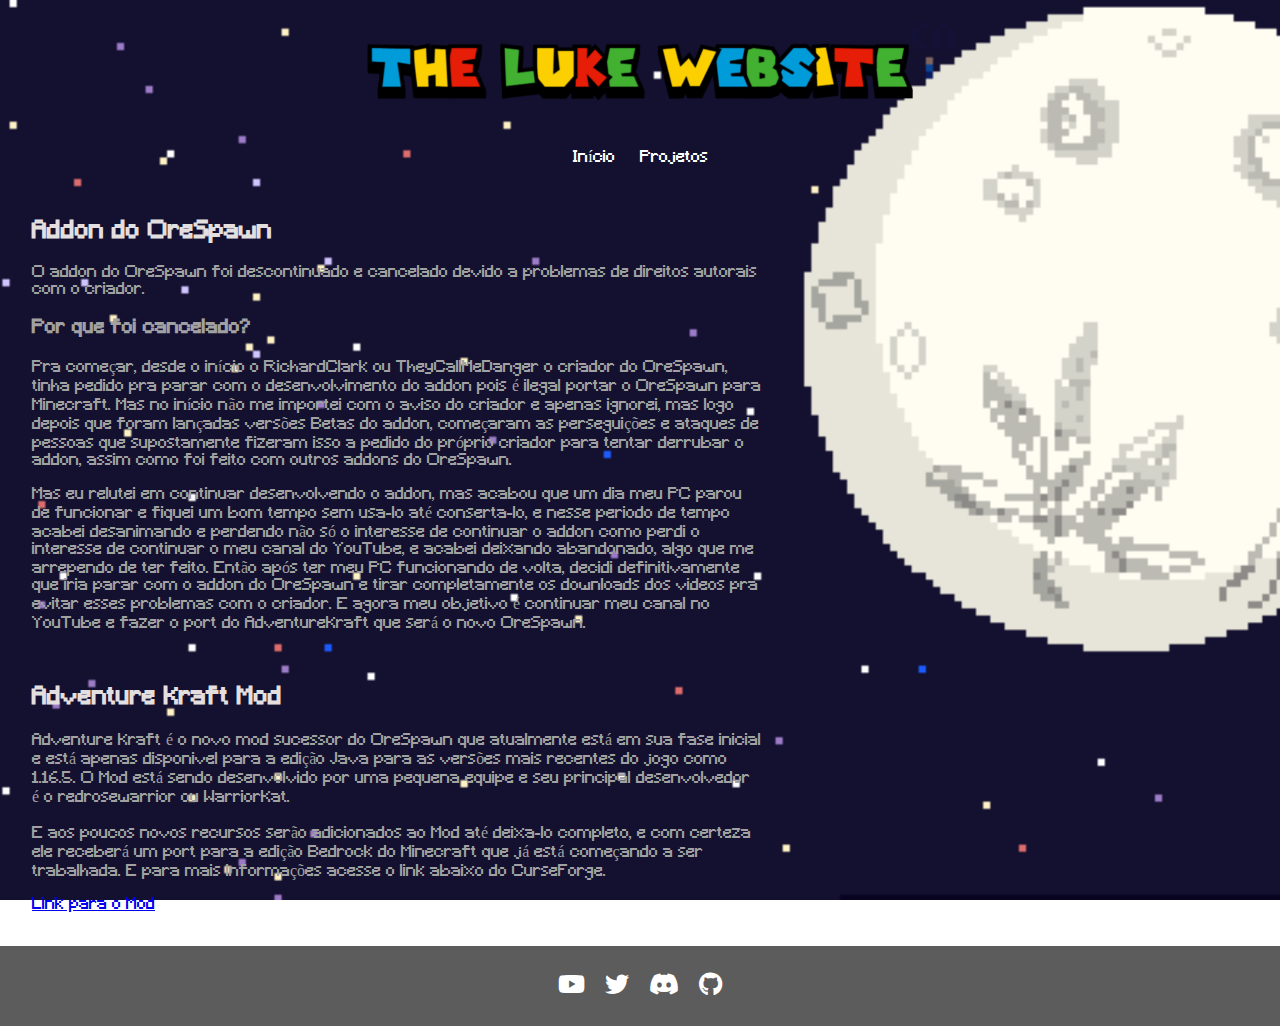
<file: index.html>
<!DOCTYPE html>
<html lang="pt-br">

<head>
    <meta charset="UTF-8">
    <meta name="viewport" content="width=device-width, initial-scale=1.0">
    <title>The Luke Website - Início</title>
    <link rel="stylesheet" href="css/styles.css">
    <link rel="icon" href="images/favicon.ico" type="image/x-icon">
    <link rel="stylesheet" href="https://cdnjs.cloudflare.com/ajax/libs/font-awesome/6.0.0-beta3/css/all.min.css">
</head>

<body>
    <header>
        <img src="images/logo.png" alt="Logo do Site">
    </header>
    <nav>
        <ul>
            <li><a href="index.html">Início</a></li>
            <li><a href="projects.html">Projetos</a></li>
        </ul>
    </nav>
    <main>
        <div class="home-contents">
            <h2>Addon do OreSpawn</h2>
            <p>O addon do OreSpawn foi descontinuado e cancelado devido a problemas de direitos autorais com o criador.
            <h3>Por que foi cancelado?</h3>
            <p>Pra começar, desde o início o RichardClark ou TheyCallMeDanger o criador do OreSpawn, tinha pedido pra
                parar com o desenvolvimento
                do addon pois é ilegal portar o OreSpawn para Minecraft. Mas no início não me importei com o aviso do
                criador e apenas ignorei,
                mas logo depois que foram lançadas versões Betas do addon, começaram as perseguições e ataques de
                pessoas que supostamente fizeram isso
                a pedido do próprio criador para tentar derrubar o addon, assim como foi feito com outros addons do
                OreSpawn.<br><br>
                Mas eu relutei em continuar desenvolvendo o addon, mas acabou que um dia meu PC parou de funcionar e
                fiquei um bom tempo sem usa-lo até
                conserta-lo, e nesse periodo de tempo acabei desanimando e perdendo não só o interesse de continuar o
                addon como perdi o interesse de continuar
                o meu canal do YouTube, e acabei deixando abandonado, algo que me arrependo de ter feito. Então após ter
                meu PC funcionando de volta, decidi
                definitivamente que iria parar com o addon do OreSpawn e tirar completamente os downloads dos videos pra
                evitar esses problemas com o criador.
                E agora meu objetivo é continuar meu canal no YouTube e fazer o port do AdventureKraft que será o novo
                OreSpawn.
            </p>
            </p>

            <br>

            <h2>Adventure Kraft Mod</h2>
            <p>Adventure Kraft é o novo mod sucessor do OreSpawn que atualmente está em sua fase inicial e está
                apenas disponivel para a edição Java para as versões mais recentes do jogo como 1.16.5. O Mod está sendo
                desenvolvido por uma pequena equipe e seu principal desenvolvedor é o redrosewarrior ou
                WarriorKat.<br><br> E aos poucos
                novos recursos serão adicionados ao Mod até deixa-lo completo, e com certeza ele receberá um port para a
                edição Bedrock do Minecraft que já está começando a ser trabalhada. E para mais informações acesse o
                link abaixo do CurseForge.</p>
            <a href="https://www.curseforge.com/minecraft/mc-mods/adventurekraft" target="_blank">Link para o Mod</a>      
        </div>
    </main>
    <footer>
        <div class="social-icons">
            <a href="https://www.youtube.com/c/Lukinhas013" target="_blank"><i class="fab fa-youtube"></i></a>
            <a href="https://twitter.com/TheLuke013" target="_blank"><i class="fab fa-twitter"></i></a>
            <a href="https://discord.gg/FpBMvuhZf7" target="_blank"><i class="fab fa-discord"></i></a>
            <a href="https://github.com/TheLuke013" target="_blank"><i class="fab fa-github"></i></a>
        </div>
    </footer>
</body>

</html>
</file>
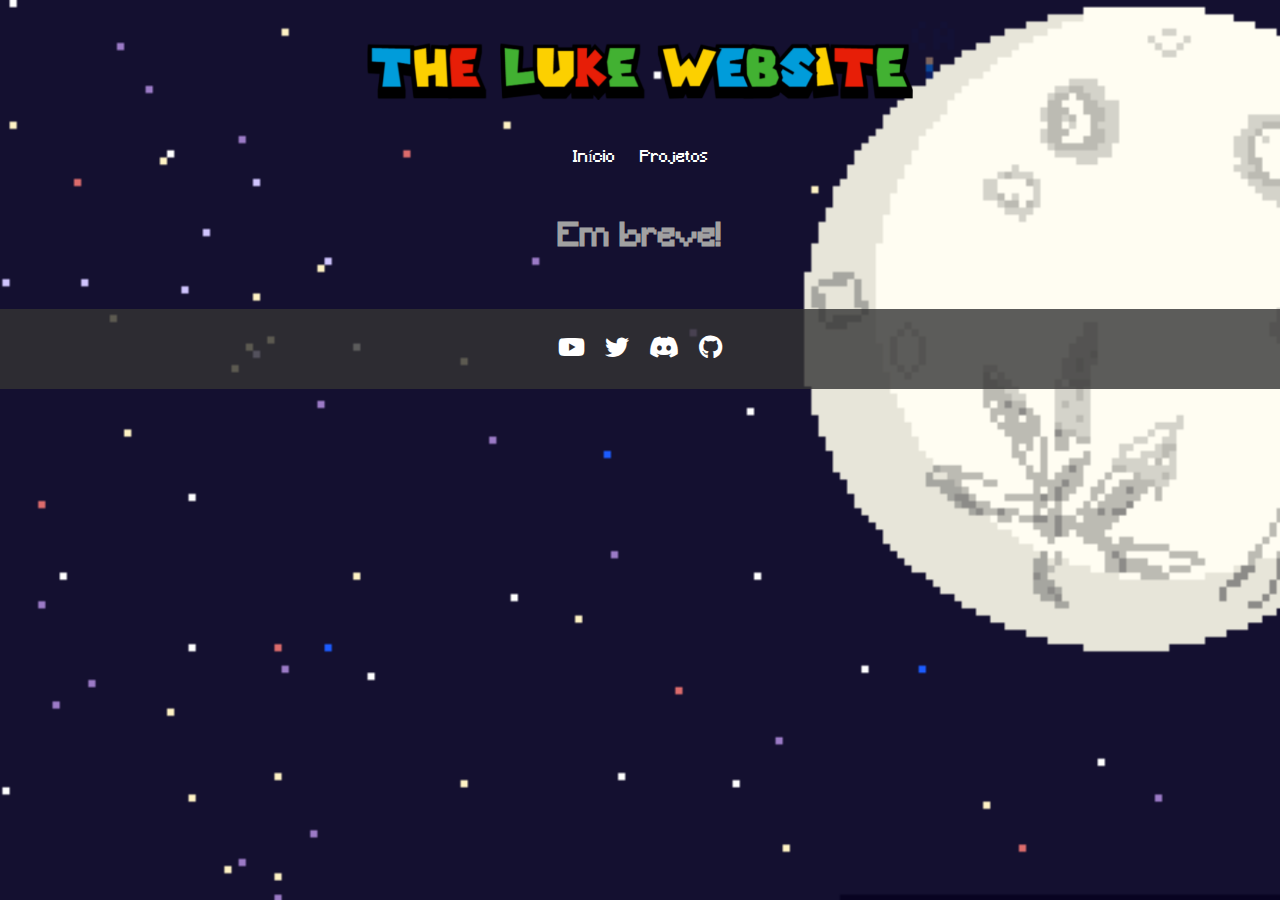
<file: projects.html>
<!DOCTYPE html>
<html lang="pt-br">

<head>
    <meta charset="UTF-8">
    <meta name="viewport" content="width=device-width, initial-scale=1.0">
    <title>The Luke Website - Projetos</title>
    <link rel="stylesheet" href="css/styles.css">
    <link rel="stylesheet" href="css/projects.css">
    <link rel="icon" href="images/favicon.ico" type="image/x-icon">
    <link rel="stylesheet" href="https://cdnjs.cloudflare.com/ajax/libs/font-awesome/6.0.0-beta3/css/all.min.css">
</head>

<body>
    <header>
        <img src="images/logo.png" alt="Logo do Site">
    </header>
    <nav>
        <ul>
            <li><a href="index.html">Início</a></li>
            <li><a href="projects.html">Projetos</a></li>
        </ul>
    </nav>
    <main>
        <div>
            <h1>Em breve!</h1>
        </div>
    </main>
    <footer>
        <div class="social-icons">
            <a href="https://www.youtube.com/c/Lukinhas013" target="_blank"><i class="fab fa-youtube"></i></a>
            <a href="https://twitter.com/TheLuke013" target="_blank"><i class="fab fa-twitter"></i></a>
            <a href="https://discord.gg/FpBMvuhZf7" target="_blank"><i class="fab fa-discord"></i></a>
            <a href="https://github.com/TheLuke013" target="_blank"><i class="fab fa-github"></i></a>
        </div>
    </footer>
</body>

</html>
</file>
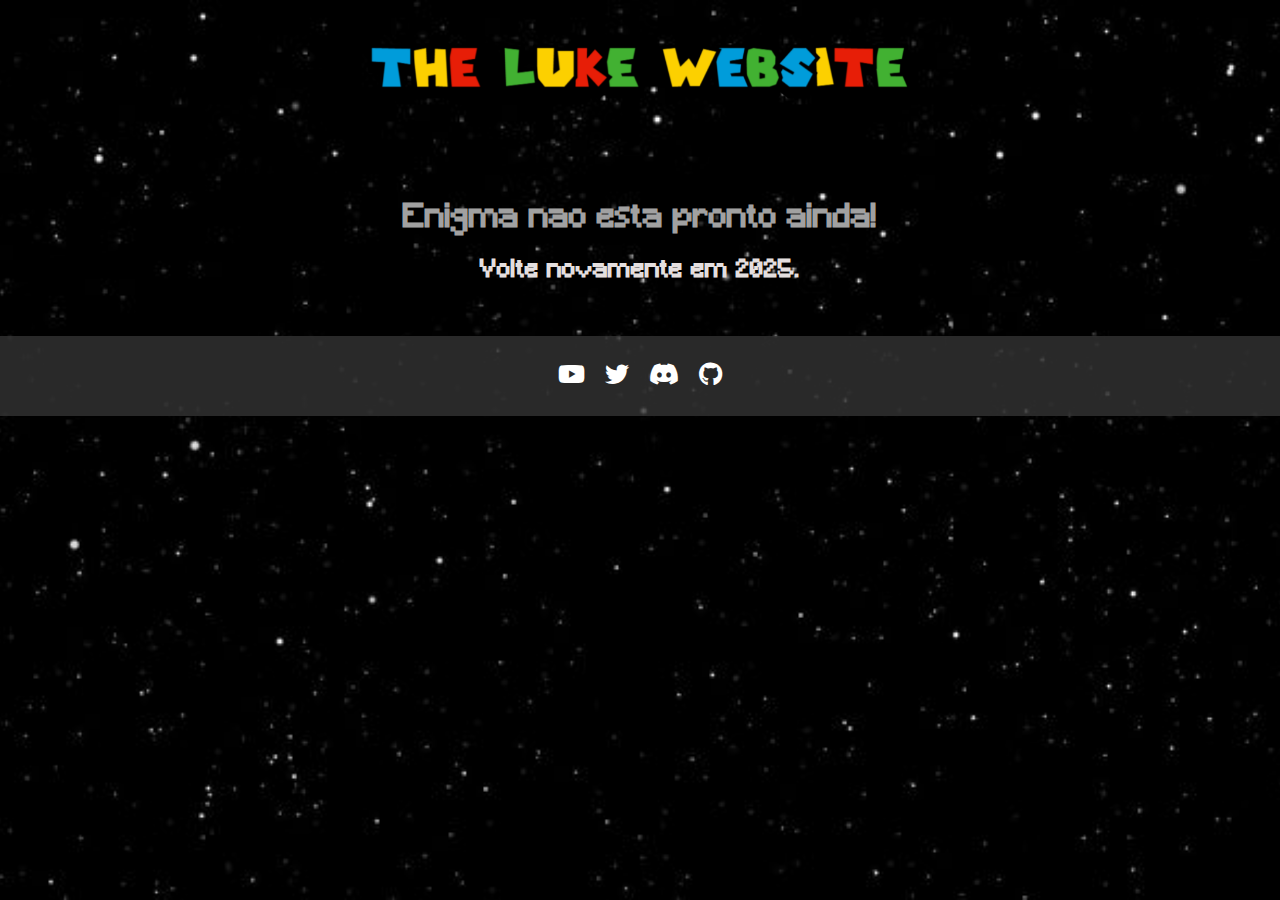
<file: 013/013_enigma.html>
<!DOCTYPE html>
<html lang="pt-br">

<head>
    <meta charset="UTF-8">
    <meta name="viewport" content="width=device-width, initial-scale=1.0">
    <title>Enigma 013</title>
    <link rel="stylesheet" href="../css/enigma.css">
    <link rel="stylesheet" href="../css/projects.css">
    <link rel="icon" href="../images/favicon.ico" type="image/x-icon">
    <link rel="stylesheet" href="https://cdnjs.cloudflare.com/ajax/libs/font-awesome/6.0.0-beta3/css/all.min.css">
</head>

<body>
    <header>
        <img src="../images/logo.png" alt="Logo do Site">
    </header>
    <main>
        <div>
            <h1>Enigma nao esta pronto ainda!</h1>
            <h2>Volte novamente em 2025.</h2>
        </div>
    </main>
    <footer>
        <div class="social-icons">
            <a href="https://www.youtube.com/c/Lukinhas013" target="_blank"><i class="fab fa-youtube"></i></a>
            <a href="https://twitter.com/TheLuke013" target="_blank"><i class="fab fa-twitter"></i></a>
            <a href="https://discord.gg/FpBMvuhZf7" target="_blank"><i class="fab fa-discord"></i></a>
            <a href="https://github.com/TheLuke013" target="_blank"><i class="fab fa-github"></i></a>
        </div>
    </footer>
</body>

</html>
</file>
<file: css/styles.css>
@font-face {
    font-family: 'Minecraft';
    src: url('../fonts/Minecraft.ttf') format('truetype');
    font-weight: normal;
    font-style: normal;
}

html, body {
    height: 100%;
    margin: 0;
    padding: 0;
}

body {
    font-family: 'Minecraft';
    background-image: url('../images/background.png');
    background-size: cover;
    background-repeat: no-repeat;
    background-position: center center;
    background-attachment: fixed;
    color:white;
    margin: 0;
    padding: 0;
}

header {
    text-align: center;
    padding: 1rem 0;
}

header img {
    max-width: 600px;
    height: auto;
}

nav ul {
    list-style-type: none;
    padding: 0;
    margin: 0;
    text-align: center;
}

nav ul li {
    display: inline;
    margin: 0 10px;
}

nav ul li a {
    color: #ffffff;
    text-decoration: none;
}

nav ul li a:hover {
    color: #4b15ca;
}

main {
    padding: 2rem;
    text-align: left;
    color: #a1a1a1;
}

footer {
    background-color: rgba(51, 51, 51, 0.8);
    color: #999999;
    text-align: center;
    padding: 1rem 0;
    width: 100%;
    bottom: 0;
}

.social-icons {
    display: flex;
    justify-content: center;
    gap: 20px;
    padding: 10px 0;
}

.social-icons a {
    color: #ffffff;
    font-size: 24px;
    text-decoration: none;
    transition: color 0.3s ease;
}

.social-icons a:hover {
    color: #4b15ca;
}

.home-contents {
    width: 60%;
}

h2 {
    color:rgb(228, 223, 223);
}
</file>
<file: css/projects.css>
main {
    padding: 2rem;
    text-align: center;
    color: #a1a1a1;
}
</file>
<file: css/enigma.css>
@font-face {
    font-family: 'Minecraft';
    src: url('../fonts/Minecraft.ttf') format('truetype');
    font-weight: normal;
    font-style: normal;
}

html, body {
    height: 100%;
    margin: 0;
    padding: 0;
}

body {
    font-family: 'Minecraft';
    background-image: url('../images/enigma_background.jpg');
    background-size: cover;
    background-repeat: no-repeat;
    background-position: center center;
    background-attachment: fixed;
    color:white;
    margin: 0;
    padding: 0;
}

header {
    text-align: center;
    padding: 1rem 0;
}

header img {
    max-width: 600px;
    height: auto;
}

nav ul {
    list-style-type: none;
    padding: 0;
    margin: 0;
    text-align: center;
}

nav ul li {
    display: inline;
    margin: 0 10px;
}

nav ul li a {
    color: #ffffff;
    text-decoration: none;
}

nav ul li a:hover {
    color: #4b15ca;
}

main {
    padding: 2rem;
    text-align: left;
    color: #a1a1a1;
}

footer {
    background-color: rgba(51, 51, 51, 0.8);
    color: #999999;
    text-align: center;
    padding: 1rem 0;
    width: 100%;
    bottom: 0;
}

.social-icons {
    display: flex;
    justify-content: center;
    gap: 20px;
    padding: 10px 0;
}

.social-icons a {
    color: #ffffff;
    font-size: 24px;
    text-decoration: none;
    transition: color 0.3s ease;
}

.social-icons a:hover {
    color: #4b15ca;
}

.home-contents {
    width: 60%;
}

h2 {
    color:rgb(228, 223, 223);
}
</file>
